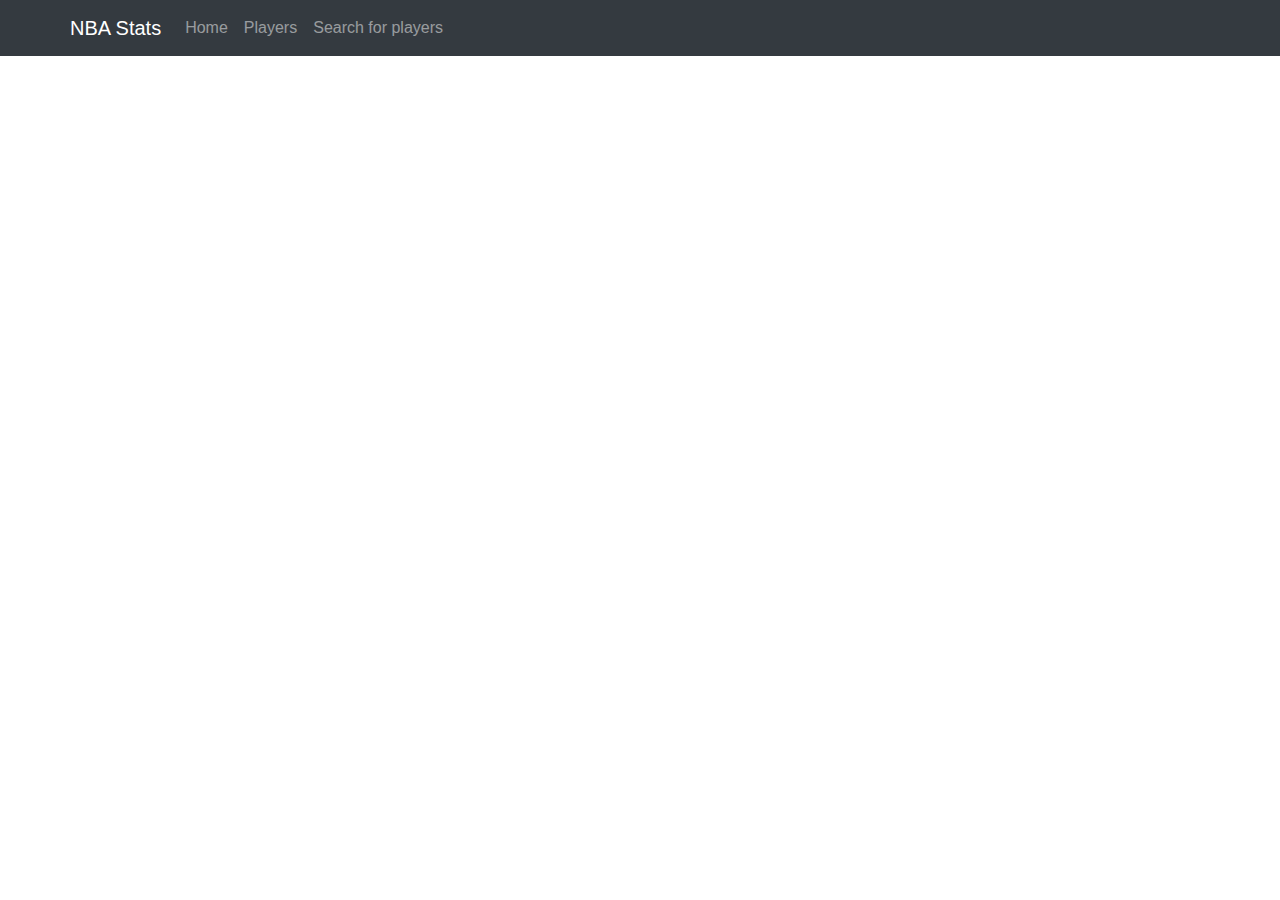
<file: src/main/resources/templates/fragments/general.html>
<!DOCTYPE html>
<html xmlns:th="http://www.thymeleaf.org">
<head>
    <meta charset="UTF-8">
    <title>Title</title>
    <link rel="stylesheet" href="https://maxcdn.bootstrapcdn.com/bootstrap/4.4.1/css/bootstrap.min.css"/>
</head>

<body>
    <th:block th:fragment="head">
        <!-- Bootstrap Css -->
        <link rel="stylesheet" href="https://maxcdn.bootstrapcdn.com/bootstrap/4.4.1/css/bootstrap.min.css"/>
        <link rel="stylesheet" th:href="@{/css/styles.css}"/>
    </th:block>

    <header th:fragment="navbar" class="navbar navbar-expand-sm bg-dark navbar-dark">
        <div class="container">
            <div class="row">
                <span class="navbar-brand">NBA Stats</span>
                <div class="collapse navbar-collapse" id="collapsibleNavbar">
                    <ul class="navbar-nav">
                        <li class="nav-item">
                            <a class="nav-link" href="/">Home</a>
                        </li>
                        <li class="nav-item">
                            <a class="nav-link" href="/players">Players</a>
                        </li>
                        <li class="nav-item">
                            <a class="nav-link" href="/players/search">Search for players</a>
                        </li>
                    </ul>
                </div>
            </div>
        </div>
    </header>
</body>
</html>
</file>
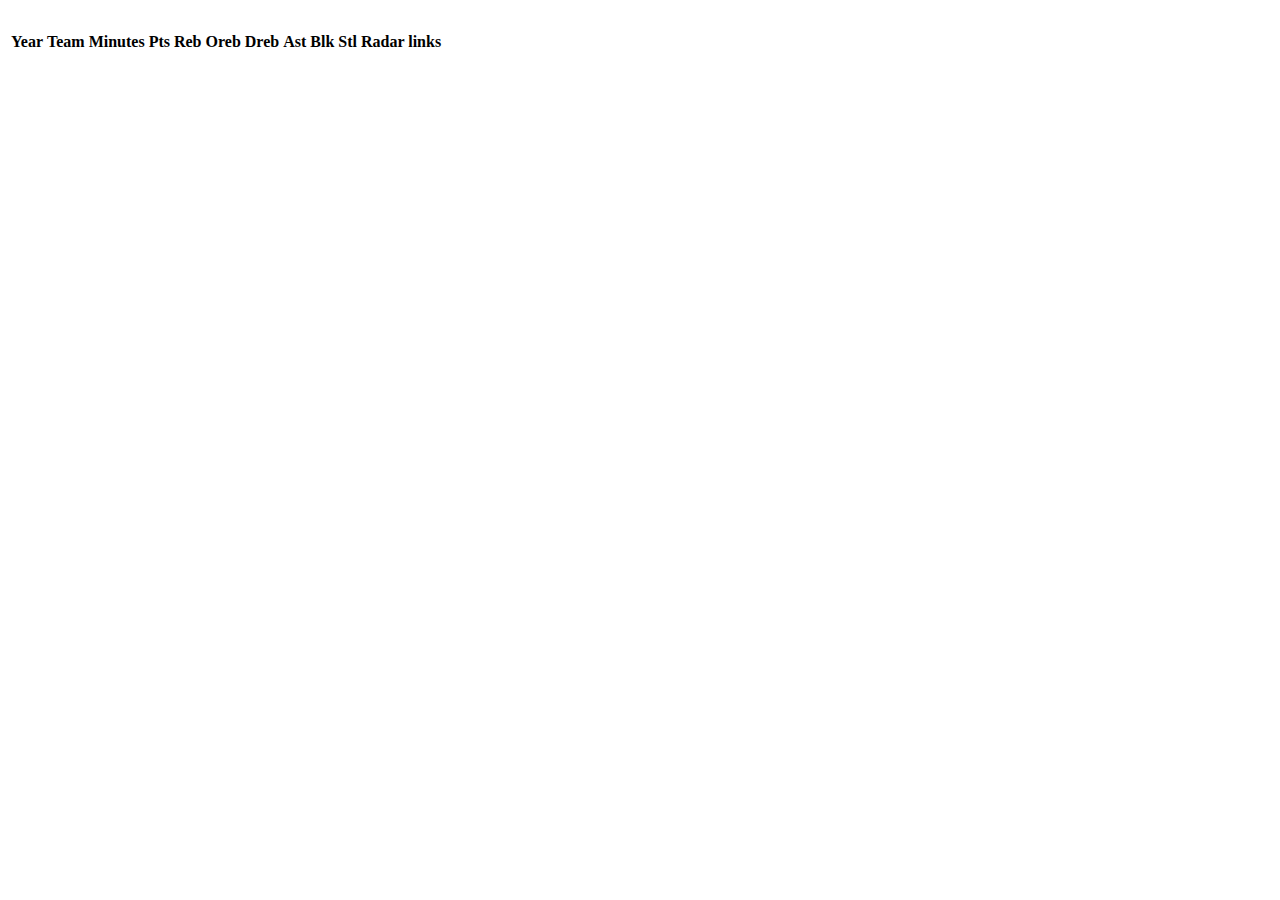
<file: src/main/resources/templates/player/player-page.html>
<!DOCTYPE html>
<html xmlns="http://www.w3.org/1999/xhtml" xmlns:th="http://www.thymeleaf.org">
<head>
    <meta charset="UTF-8">
    <title>Title</title>
    <div th:replace="fragments/general :: head"></div>
</head>
<body>
    <div th:replace="fragments/general :: navbar"></div>

    <div class="container" style="margin-top:30px;">
        <div class="row">
            <div th:object="${player}">
                <h1><span th:text="*{name} "></span></h1>
                <div th:if= "*{height != null && weight != null}">
                    <p th:text="*{height} + ' cm, ' + *{weight} + ' kg'"></p>
                </div>
            </div>
        </div>
        <div class="row">
            <table class="table">
                <thead>
                <tr>
                    <th>Year</th>
                    <th>Team</th>
                    <th>Minutes</th>
                    <th>Pts</th>
                    <th>Reb</th>
                    <th>Oreb</th>
                    <th>Dreb</th>
                    <th>Ast</th>
                    <th>Blk</th>
                    <th>Stl</th>
                    <th th:colspan="${radarTypes.length}" style="text-align: center;">Radar links</th>
                </tr>
                </thead>
                <tbody>
                <th:block th:each="statline : ${stats}">
                    <tr>
                        <td th:text="${statline.id.season}"></td>
                        <td th:text="${statline.id.team.name}"></td>
                        <td th:text="${statline.mp}"></td>
                        <td th:text="${statline.pts}"></td>
                        <td th:text="${statline.reb}"></td>
                        <td th:text="${statline.oreb}"></td>
                        <td th:text="${statline.dreb}"></td>
                        <td th:text="${statline.ast}"></td>
                        <td th:text="${statline.blk}"></td>
                        <td th:text="${statline.stl}"></td>


                        <th:block th:each="radarType : ${radarTypes}">
                            <td><a th:href="@{|/players/${player.id}/${statline.id.season}/${statline.id.team.id}/${radarType.getText()}|}">
                                <span th:text="${radarType.getText()}"> </span></a></td>
                        </th:block>

                    </tr>
                </th:block>
                </tbody>
            </table>
        </div>
    </div>
    <div th:replace="fragments/footer :: footer"></div>
</body>
</html>
</file>
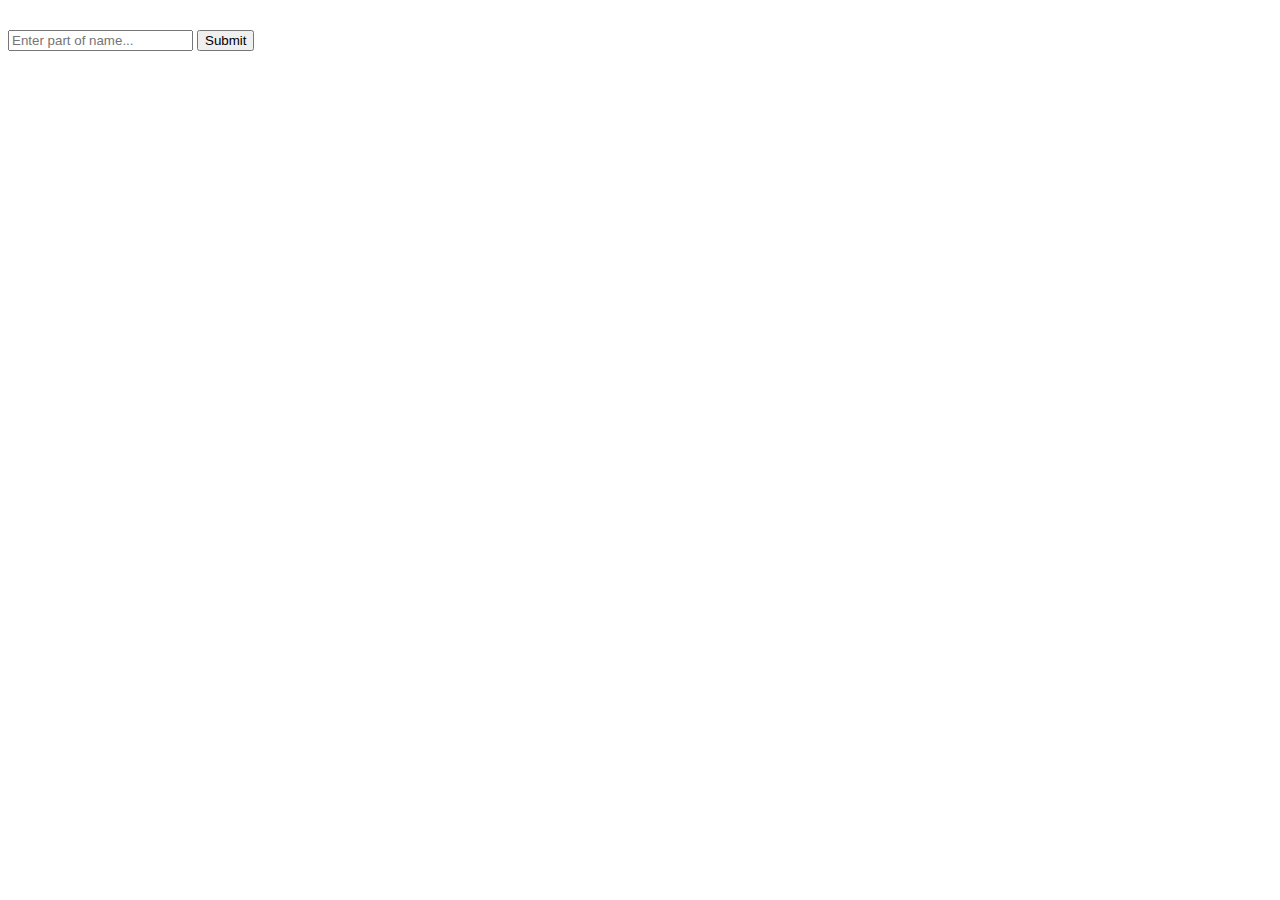
<file: src/main/resources/templates/player/player-search.html>
<!DOCTYPE html>
<html xmlns="http://www.w3.org/1999/xhtml" xmlns:th="http://www.thymeleaf.org">
<head>
    <meta charset="UTF-8">
    <link rel="stylesheet" th:href="@{/css/styles.css}"/>
    <title>Search</title>
    <div th:replace="fragments/general :: head"></div>
</head>
<body>
    <div th:replace="fragments/general :: navbar"></div>
    <div class="container" style="margin-top:30px;">
        <form action="#" th:action="@{/players/search_result}" th:object="${playerForm}" method="get">
            <input type="text" placeholder="Enter part of name..." th:field="*{searchPhrase}" name="search">
            <button type="submit">Submit</button>
        </form>
    </div>

    <div th:replace="fragments/footer :: footer"></div>
</body>
</html>
</file>
